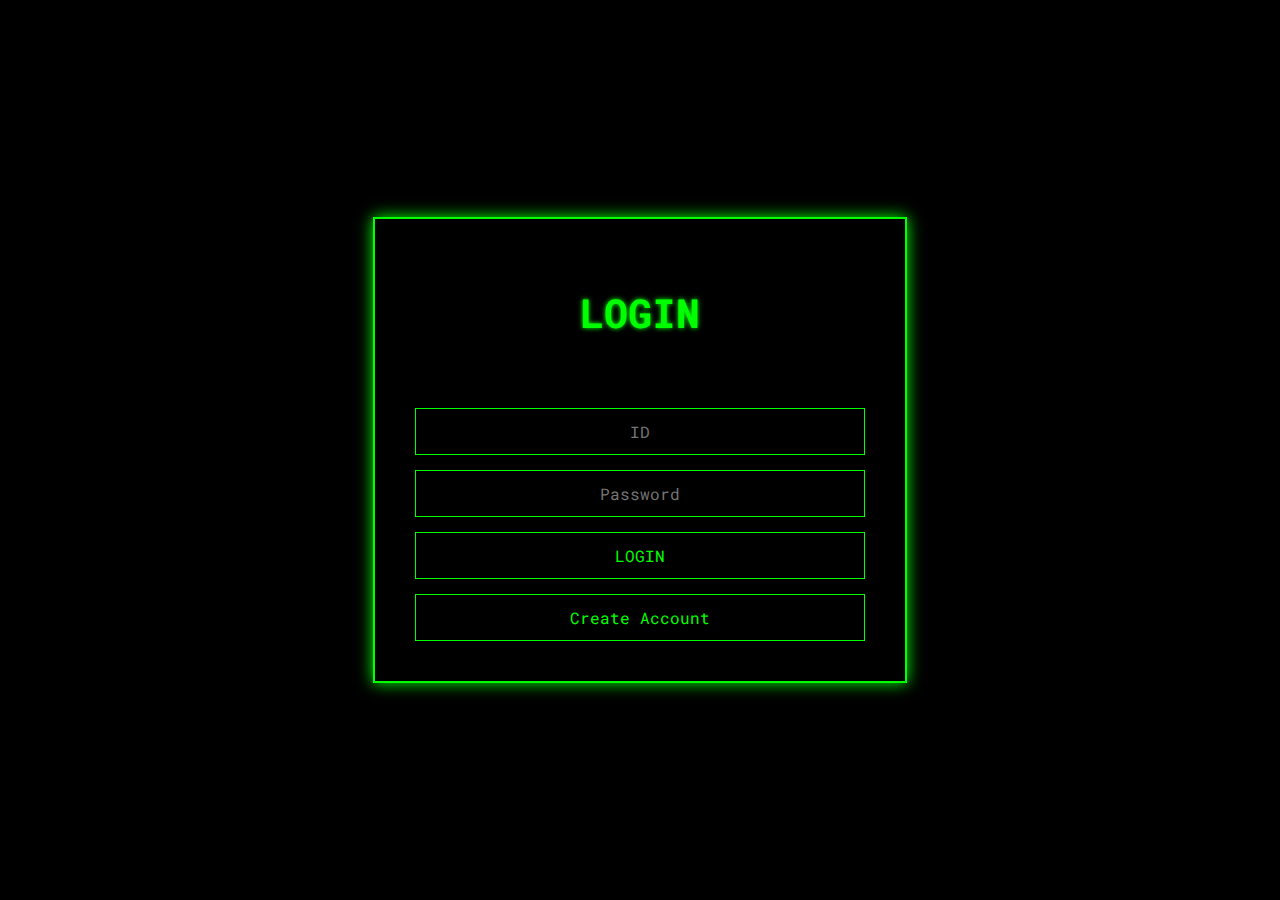
<file: index.html>
<!DOCTYPE html>
<html lang="ja">
<head>
    <meta charset="UTF-8">
    <meta name="viewport" content="width=device-width, initial-scale=1.0">
    <title>Unknown</title>
    <link rel="preconnect" href="https://fonts.googleapis.com">
    <link rel="preconnect" href="https://fonts.gstatic.com" crossorigin>
    <link href="https://fonts.googleapis.com/css2?family=Roboto+Mono:wght@400;700&display=swap" rel="stylesheet">
    <link rel="stylesheet" href="style.css">
</head>
<body>
    <div class="container">
        <div id="login-section" class="content-section active">
            <h1 class="title">LOGIN</h1>
            <p class="message"></p>
            <form id="login-form">
                <input type="text" id="login-id" placeholder="ID" required>
                <input type="password" id="login-pw" placeholder="Password" required>
                <button type="submit">LOGIN</button>
            </form>
            <a href="#" id="create-account-link" class="link">Create Account</a>
        </div>

        <div id="create-account-section" class="content-section">
            <h1 class="title">Account Creation</h1>
            <p class="description">適性検査が必要です。</p>
            <button id="start-test-btn">検査を開始</button>
        </div>

        <div id="test-section" class="content-section">
            <h1 class="title">適性検査</h1>
            <p id="test-question" class="test-question"></p>
            <div id="test-options" class="test-options"></div>
            <input type="text" id="test-input" placeholder="解答を入力" style="display: none;">
            <button id="test-submit-btn">解答</button>
            <p id="test-feedback" class="feedback"></p>
        </div>

        <div id="result-section" class="content-section">
            <p class="result-message"></p>
        </div>
    </div>
    <script src="script.js"></script>
</body>
</html>
</file>
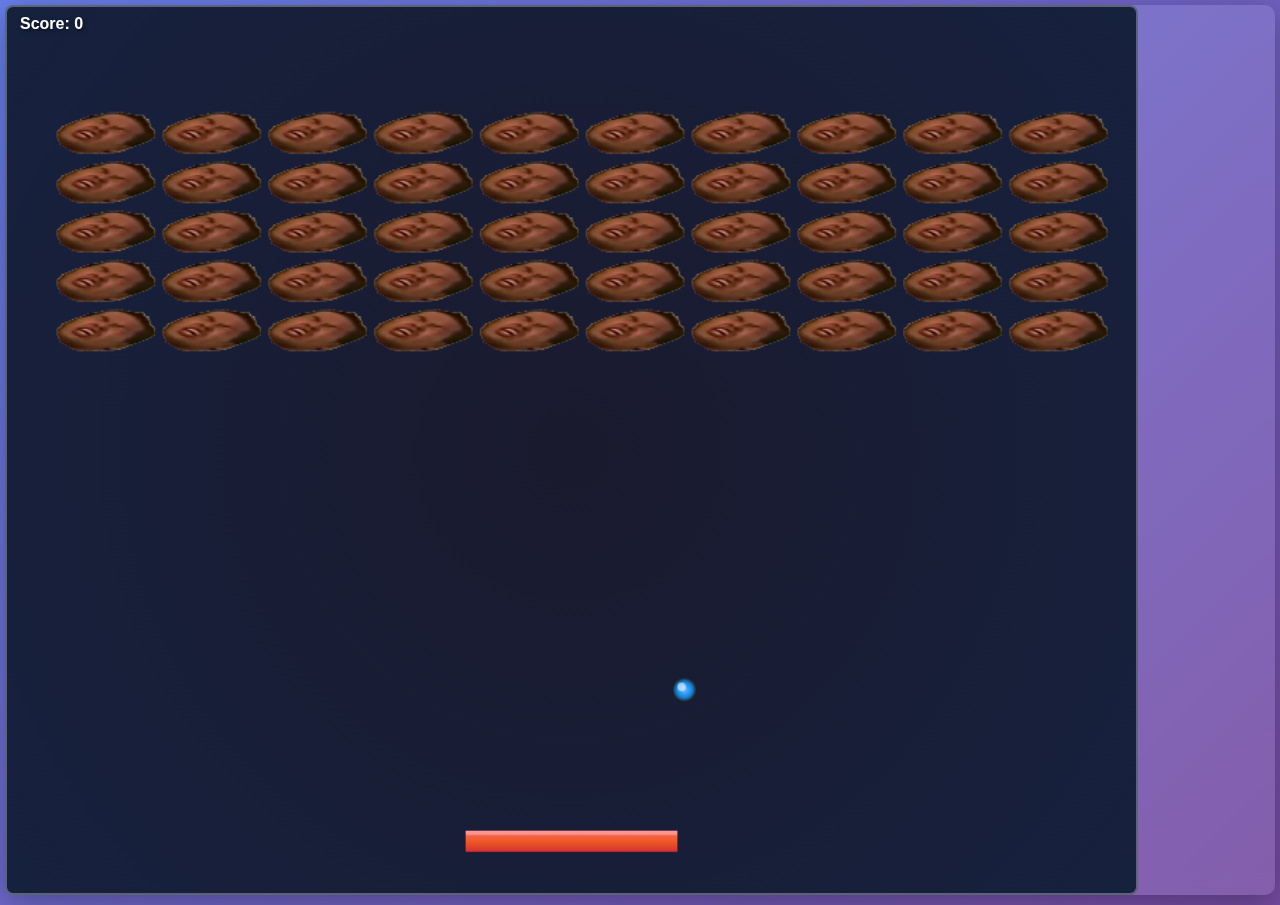
<file: compgam810.html>
<!DOCTYPE html>
<html lang="ja">
<head>
    <meta charset="UTF-8">
    <meta name="viewport" content="width=device-width, initial-scale=1.0">
    <title>Interactive Block Challenge</title>
    <style>
        * {
            margin: 0;
            padding: 0;
            box-sizing: border-box;
        }

        body {
            background: linear-gradient(135deg, #667eea 0%, #764ba2 100%);
            font-family: 'Arial', sans-serif;
            overflow: hidden;
            height: 100vh;
            width: 100vw;
        }

        .container {
            position: relative;
            background: rgba(255, 255, 255, 0.1);
            backdrop-filter: blur(10px);
            border-radius: 10px;
            margin: 5px;
            box-shadow: 0 8px 32px rgba(0, 0, 0, 0.3);
            width: calc(100vw - 10px);
            height: calc(100vh - 10px);
            display: flex;
            flex-direction: column;
        }

        canvas {
            border: 2px solid rgba(255, 255, 255, 0.3);
            border-radius: 8px;
            background: radial-gradient(circle at center, #1a1a2e 0%, #16213e 100%);
            display: block;
            flex: 1;
            width: 100%;
            height: auto;
            object-fit: contain;
        }

        .ui-overlay {
            position: absolute;
            top: 0;
            left: 0;
            right: 0;
            bottom: 0;
            display: flex;
            flex-direction: column;
            justify-content: center;
            align-items: center;
            background: rgba(0, 0, 0, 0.8);
            border-radius: 8px;
            color: white;
            font-size: 20px;
            text-align: center;
            z-index: 10;
        }

        .hidden {
            display: none;
        }

        .success-message {
            font-size: 28px;
            font-weight: bold;
            color: #4CAF50;
            margin-bottom: 15px;
            text-shadow: 2px 2px 4px rgba(0, 0, 0, 0.5);
        }

        .gameover-message {
            font-size: 28px;
            font-weight: bold;
            color: #e74c3c;
            margin-bottom: 15px;
            text-shadow: 2px 2px 4px rgba(0, 0, 0, 0.5);
        }

        .restart-btn {
            background: linear-gradient(45deg, #4CAF50, #45a049);
            color: white;
            border: none;
            padding: 12px 24px;
            font-size: 16px;
            border-radius: 8px;
            cursor: pointer;
            box-shadow: 0 4px 15px rgba(76, 175, 80, 0.4);
            transition: all 0.3s ease;
            margin-top: 10px;
        }

        .restart-btn:hover {
            transform: translateY(-2px);
            box-shadow: 0 6px 20px rgba(76, 175, 80, 0.6);
        }

        .score {
            position: absolute;
            top: 10px;
            left: 15px;
            color: white;
            font-size: 16px;
            font-weight: bold;
            text-shadow: 2px 2px 4px rgba(0, 0, 0, 0.5);
            z-index: 5;
        }

        /* さらに小さい画面用 */
        @media (max-width: 400px) {
            .container {
                border-radius: 5px;
                margin: 2px;
                width: calc(100vw - 4px);
                height: calc(100vh - 4px);
            }
            
            canvas {
                border-width: 1px;
                border-radius: 5px;
            }

            .score {
                font-size: 14px;
                top: 8px;
                left: 12px;
            }
            
            .ui-overlay {
                font-size: 16px;
            }
            
            .success-message, .gameover-message {
                font-size: 22px;
                margin-bottom: 10px;
            }
            
            .restart-btn {
                padding: 10px 20px;
                font-size: 14px;
            }
        }
    </style>
</head>
<body>
    <div class="container">
        <div class="score">Score: <span id="scoreDisplay">0</span></div>
        <canvas id="canvas" width="800" height="600"></canvas>
        <div id="overlay" class="ui-overlay hidden">
            <div id="gameMessage" class="success-message">Congratulations!</div>
            <div id="gameSubMessage">All blocks cleared!</div>
            <button class="restart-btn" onclick="startNewGame()">Play Again</button>
        </div>
    </div>

    <script>
        // Get DOM elements
        const canvas = document.getElementById('canvas');
        const ctx = canvas.getContext('2d');
        const overlay = document.getElementById('overlay');
        const scoreDisplay = document.getElementById('scoreDisplay');
        const gameMessage = document.getElementById('gameMessage');
        const gameSubMessage = document.getElementById('gameSubMessage');

        // Game state variables
        let paddle = { x: 0, y: 0, width: 150, height: 15 };
        let ball = { x: 0, y: 0, dx: 0, dy: 0, radius: 8 };
        let blocks = [];
        let score = 0;
        let animationId = null;
        let blockImage = new Image();
        
        // Fixed game dimensions for internal calculations
        const GAME_WIDTH = 800;
        const GAME_HEIGHT = 600;

        // Block configuration
        const blockRows = 5;
        const blockCols = 10;
        const blockWidth = 70;
        const blockHeight = 30;
        const blockPadding = 5;
        const blockOffsetTop = 60;
        const blockOffsetLeft = 35;

        // Set up responsive canvas
        function resizeCanvas() {
            const container = canvas.parentElement;
            const containerRect = container.getBoundingClientRect();
            
            // スコア表示分の高さを考慮
            const availableWidth = containerRect.width - 10;
            const availableHeight = containerRect.height - 40;
            
            const scaleX = availableWidth / GAME_WIDTH;
            const scaleY = availableHeight / GAME_HEIGHT;
            const scale = Math.min(scaleX, scaleY);
            
            canvas.style.width = (GAME_WIDTH * scale) + 'px';
            canvas.style.height = (GAME_HEIGHT * scale) + 'px';
        }

        function createBlocks() {
            blocks = [];
            for (let r = 0; r < blockRows; r++) {
                for (let c = 0; c < blockCols; c++) {
                    blocks.push({
                        x: c * (blockWidth + blockPadding) + blockOffsetLeft,
                        y: r * (blockHeight + blockPadding) + blockOffsetTop,
                        width: blockWidth,
                        height: blockHeight,
                        visible: true
                    });
                }
            }
        }

        function initializeGame() {
            // Resize canvas to fit container
            resizeCanvas();
            
            // Reset paddle position
            paddle.x = GAME_WIDTH / 2 - paddle.width / 2;
            paddle.y = GAME_HEIGHT - 30;

            // Reset ball position
            ball.x = GAME_WIDTH / 2;
            ball.y = GAME_HEIGHT - 50;
            ball.dx = 4;
            ball.dy = -4;

            // Reset score
            score = 0;
            scoreDisplay.textContent = score;

            // Create blocks
            createBlocks();
        }

        // Drawing functions
        function drawPaddle() {
            const gradient = ctx.createLinearGradient(paddle.x, paddle.y, paddle.x, paddle.y + paddle.height);
            gradient.addColorStop(0, '#ff6b6b');
            gradient.addColorStop(0.5, '#ee5a24');
            gradient.addColorStop(1, '#d63031');
            
            ctx.fillStyle = gradient;
            ctx.fillRect(paddle.x, paddle.y, paddle.width, paddle.height);
            
            // Add shine effect
            ctx.fillStyle = 'rgba(255, 255, 255, 0.3)';
            ctx.fillRect(paddle.x, paddle.y, paddle.width, 3);
        }

        function drawBall() {
            const gradient = ctx.createRadialGradient(ball.x, ball.y, 0, ball.x, ball.y, ball.radius);
            gradient.addColorStop(0, '#74b9ff');
            gradient.addColorStop(0.7, '#0984e3');
            gradient.addColorStop(1, '#2d3436');
            
            ctx.beginPath();
            ctx.arc(ball.x, ball.y, ball.radius, 0, Math.PI * 2);
            ctx.fillStyle = gradient;
            ctx.fill();
            ctx.closePath();
            
            // Add shine
            ctx.beginPath();
            ctx.arc(ball.x - 2, ball.y - 2, 3, 0, Math.PI * 2);
            ctx.fillStyle = 'rgba(255, 255, 255, 0.6)';
            ctx.fill();
            ctx.closePath();
        }

        function drawBlocks() {
            for (let i = 0; i < blocks.length; i++) {
                const block = blocks[i];
                if (block.visible) {
                    // Try to use image first
                    if (blockImage.complete && blockImage.naturalWidth > 0) {
                        ctx.drawImage(blockImage, block.x, block.y, block.width, block.height);
                    } else {
                        // Fallback to colored blocks
                        const colors = ['#e74c3c', '#3498db', '#2ecc71', '#f39c12', '#9b59b6'];
                        const colorIndex = i % colors.length;
                        
                        ctx.fillStyle = colors[colorIndex];
                        ctx.fillRect(block.x, block.y, block.width, block.height);
                        
                        // Add border
                        ctx.strokeStyle = 'rgba(255, 255, 255, 0.3)';
                        ctx.lineWidth = 2;
                        ctx.strokeRect(block.x, block.y, block.width, block.height);
                    }
                }
            }
        }

        // Game logic
        function collisionDetection() {
            for (let i = 0; i < blocks.length; i++) {
                const block = blocks[i];
                if (block.visible) {
                    if (ball.x > block.x && 
                        ball.x < block.x + block.width &&
                        ball.y > block.y && 
                        ball.y < block.y + block.height) {
                        
                        ball.dy = -ball.dy;
                        block.visible = false;
                        score += 10;
                        scoreDisplay.textContent = score;
                        
                        // Check for win condition
                        let allDestroyed = true;
                        for (let j = 0; j < blocks.length; j++) {
                            if (blocks[j].visible) {
                                allDestroyed = false;
                                break;
                            }
                        }
                        
                        if (allDestroyed) {
                            showWin();
                            return;
                        }
                        break;
                    }
                }
            }
        }

        function updateBall() {
            // Move ball
            ball.x += ball.dx;
            ball.y += ball.dy;
            
            // Wall collisions
            if (ball.x + ball.radius > GAME_WIDTH || ball.x - ball.radius < 0) {
                ball.dx = -ball.dx;
            }
            if (ball.y - ball.radius < 0) {
                ball.dy = -ball.dy;
            }
            
            // Paddle collision
            if (ball.y + ball.radius > paddle.y && 
                ball.x > paddle.x && 
                ball.x < paddle.x + paddle.width &&
                ball.dy > 0) {
                ball.dy = -ball.dy;
                
                // Add angle based on hit position
                const hitPos = (ball.x - paddle.x) / paddle.width;
                ball.dx = 6 * (hitPos - 0.5);
            }
            
            // Game over if ball goes below paddle
            if (ball.y > GAME_HEIGHT) {
                showGameOver();
            }
        }

        function gameLoop() {
            // Clear canvas
            ctx.clearRect(0, 0, GAME_WIDTH, GAME_HEIGHT);
            
            // Draw everything
            drawBlocks();
            drawPaddle();
            drawBall();
            
            // Update game state
            collisionDetection();
            updateBall();
            
            // Continue loop
            animationId = requestAnimationFrame(gameLoop);
        }

        function showWin() {
            if (animationId) {
                cancelAnimationFrame(animationId);
            }
            gameMessage.textContent = 'Congratulations!';
            gameMessage.className = 'success-message';
            gameSubMessage.textContent = 'All blocks cleared!';
            overlay.classList.remove('hidden');
        }

        function showGameOver() {
            if (animationId) {
                cancelAnimationFrame(animationId);
            }
            gameMessage.textContent = 'Game Over';
            gameMessage.className = 'gameover-message';
            gameSubMessage.textContent = 'Try again!';
            overlay.classList.remove('hidden');
        }

        function startNewGame() {
            overlay.classList.add('hidden');
            if (animationId) {
                cancelAnimationFrame(animationId);
            }
            initializeGame();
            gameLoop();
        }

        // Input handling
        function updatePaddlePosition(clientX) {
            const rect = canvas.getBoundingClientRect();
            const canvasScale = rect.width / GAME_WIDTH;
            const x = (clientX - rect.left) / canvasScale;
            paddle.x = Math.max(0, Math.min(GAME_WIDTH - paddle.width, x - paddle.width / 2));
        }

        // Event listeners
        canvas.addEventListener('mousemove', function(e) {
            updatePaddlePosition(e.clientX);
        });

        canvas.addEventListener('touchstart', function(e) {
            e.preventDefault();
        });

        canvas.addEventListener('touchmove', function(e) {
            e.preventDefault();
            if (e.touches.length > 0) {
                updatePaddlePosition(e.touches[0].clientX);
            }
        });

        // Handle window resize
        window.addEventListener('resize', function() {
            resizeCanvas();
        });

        // Load image and start game
        blockImage.src = 'block810mat.png';
        blockImage.onerror = function() {
            console.log('Block image not found, using colored blocks');
        };

        // Initialize and start the game
        initializeGame();
        gameLoop();
    </script>
</body>
</html>
</file>
<file: style.css>
body {
    margin: 0;
    font-family: 'Roboto Mono', monospace;
    color: #00ff00; /* ネオングリーン */
    background-color: #000000;
    display: flex;
    justify-content: center;
    align-items: center;
    min-height: 100vh;
    overflow: hidden;
}

.container {
    width: 90%;
    max-width: 450px;
    padding: 40px;
    background-color: rgba(0, 0, 0, 0.7);
    border: 2px solid #00ff00;
    box-shadow: 0 0 15px #00ff00;
    text-align: center;
    position: relative;
}

.content-section {
    display: none;
    animation: fadeIn 0.8s ease-in-out forwards;
}

.content-section.active {
    display: block;
}

@keyframes fadeIn {
    from {
        opacity: 0;
        transform: translateY(20px);
    }
    to {
        opacity: 1;
        transform: translateY(0);
    }
}

.title {
    font-size: 2.5em;
    text-shadow: 0 0 5px #00ff00;
    margin-bottom: 20px;
}

.message, .feedback, .result-message {
    color: #ff0000; /* エラーメッセージは赤 */
    font-size: 0.9em;
    min-height: 20px;
}

input, button, .test-options button, .link {
    width: 100%;
    padding: 12px;
    margin-top: 15px;
    font-family: 'Roboto Mono', monospace;
    font-size: 1em;
    background-color: transparent;
    border: 1px solid #00ff00;
    color: #00ff00;
    cursor: pointer;
    transition: all 0.3s ease;
    box-sizing: border-box;
    text-align: center;
}

input {
    background-color: rgba(0, 0, 0, 0.3);
}

button:hover, .test-options button:hover, .link:hover {
    background-color: #00ff00;
    color: #000000;
    box-shadow: 0 0 10px #00ff00;
}

.link {
    display: block;
    text-decoration: none;
}

.test-question {
    font-size: 1.2em;
    margin-bottom: 20px;
}

.test-options {
    display: flex;
    flex-direction: column;
    gap: 10px;
}

.result-message {
    font-size: 1.2em;
    white-space: pre-wrap; /* 改行を有効にする */
}

@media (max-width: 600px) {
    .container {
        padding: 20px;
    }
    .title {
        font-size: 2em;
    }
    input, button, .test-options button, .link {
        font-size: 0.9em;
    }
}
</file>
